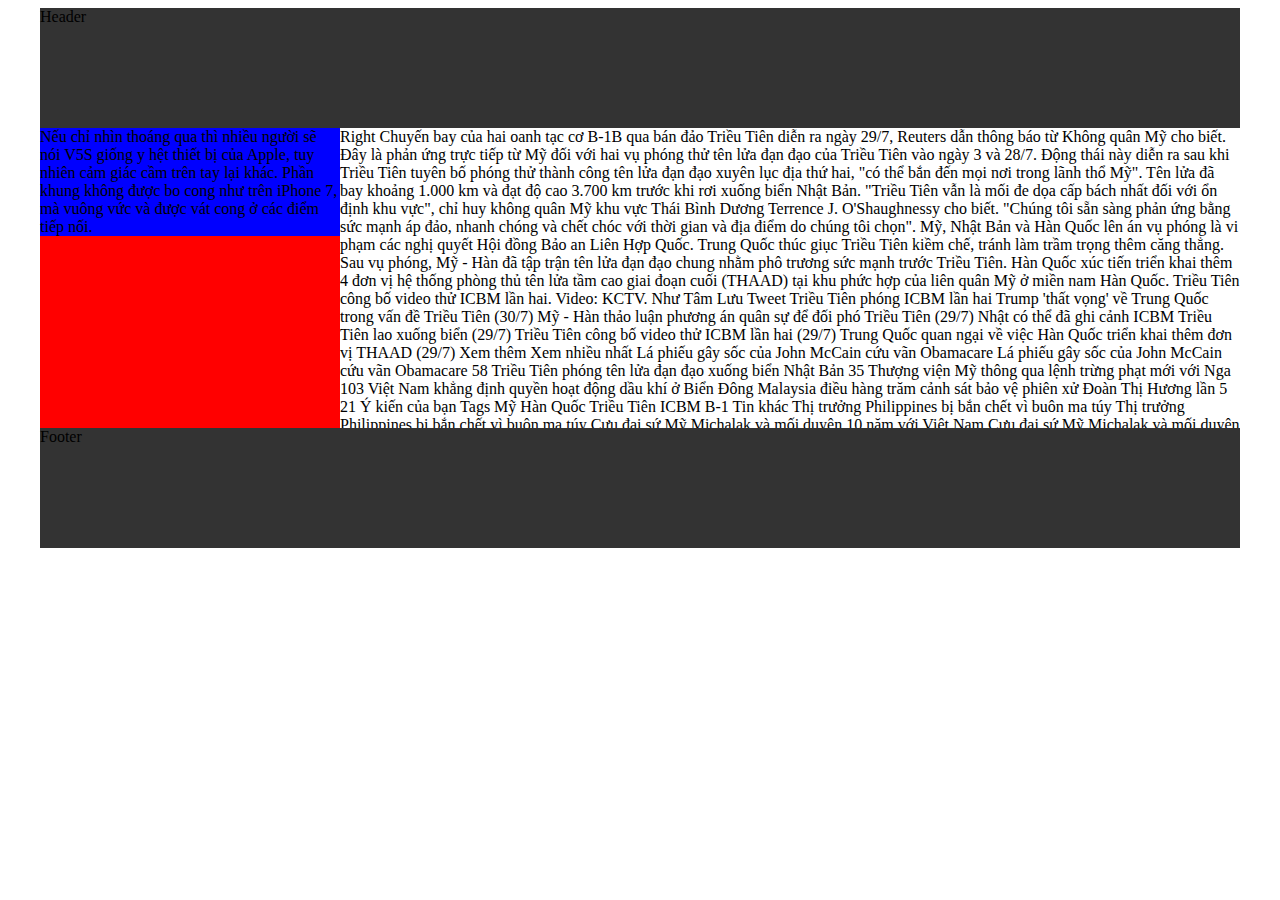
<file: lesson01/index.html>
<!DOCTYPE html>
<html lang="en">
    <head>
        <title>hgshaghsgh</title>
        <meta charset="UTF-8">
        <meta name="viewport" content="width=device-width, initial-scale=1">
        <link rel="stylesheet" href="public/css/style.css">
        <style>
            
        </style>
    </head>
    <body>
        <div class="wrapper">
            <div class="header">Header</div>
            <div class="content">
                <div class="left">Nếu chỉ nhìn thoáng qua thì nhiều người sẽ nói V5S giống y hệt thiết bị của Apple, tuy nhiên cảm giác cầm trên tay lại khác. Phần khung không được bo cong như trên iPhone 7, mà vuông vức và được vát cong ở các điểm tiếp nối.</div>
                <div class="right">Right
                     Chuyến bay của hai oanh tạc cơ B-1B qua bán đảo Triều Tiên diễn ra ngày 29/7, Reuters dẫn thông báo từ Không quân Mỹ cho biết. Đây là phản ứng trực tiếp từ Mỹ đối với hai vụ phóng thử tên lửa đạn đạo của Triều Tiên vào ngày 3 và 28/7.

Động thái này diễn ra sau khi Triều Tiên tuyên bố phóng thử thành công tên lửa đạn đạo xuyên lục địa thứ hai, "có thể bắn đến mọi nơi trong lãnh thổ Mỹ". Tên lửa đã bay khoảng 1.000 km và đạt độ cao 3.700 km trước khi rơi xuống biển Nhật Bản.

"Triều Tiên vẫn là mối đe dọa cấp bách nhất đối với ổn định khu vực", chỉ huy không quân Mỹ khu vực Thái Bình Dương Terrence J. O'Shaughnessy cho biết. "Chúng tôi sẵn sàng phản ứng bằng sức mạnh áp đảo, nhanh chóng và chết chóc với thời gian và địa điểm do chúng tôi chọn".

Mỹ, Nhật Bản và Hàn Quốc lên án vụ phóng là vi phạm các nghị quyết Hội đồng Bảo an Liên Hợp Quốc. Trung Quốc thúc giục Triều Tiên kiềm chế, tránh làm trầm trọng thêm căng thẳng.

Sau vụ phóng, Mỹ - Hàn đã tập trận tên lửa đạn đạo chung nhằm phô trương sức mạnh trước Triều Tiên. Hàn Quốc xúc tiến triển khai thêm 4 đơn vị hệ thống phòng thủ tên lửa tầm cao giai đoạn cuối (THAAD) tại khu phức hợp của liên quân Mỹ ở miền nam Hàn Quốc.

Triều Tiên công bố video thử ICBM lần hai. Video: KCTV.

Như Tâm
Lưu
Tweet
Triều Tiên phóng ICBM lần hai

    Trump 'thất vọng' về Trung Quốc trong vấn đề Triều Tiên (30/7)
    Mỹ - Hàn thảo luận phương án quân sự để đối phó Triều Tiên (29/7)
    Nhật có thể đã ghi cảnh ICBM Triều Tiên lao xuống biển (29/7)
    Triều Tiên công bố video thử ICBM lần hai (29/7)
    Trung Quốc quan ngại về việc Hàn Quốc triển khai thêm đơn vị THAAD (29/7)

Xem thêm
 
Xem nhiều nhất

    Lá phiếu gây sốc của John McCain cứu vãn Obamacare
    Lá phiếu gây sốc của John McCain cứu vãn Obamacare  58
    Triều Tiên phóng tên lửa đạn đạo xuống biển Nhật Bản  35
    Thượng viện Mỹ thông qua lệnh trừng phạt mới với Nga  103
    Việt Nam khẳng định quyền hoạt động dầu khí ở Biển Đông
    Malaysia điều hàng trăm cảnh sát bảo vệ phiên xử Đoàn Thị Hương lần 5  21

 
Ý kiến của bạn
 
 Tags
Mỹ
Hàn Quốc
Triều Tiên
ICBM
B-1
Tin khác

    Thị trưởng Philippines bị bắn chết vì buôn ma túy
    Thị trưởng Philippines bị bắn chết vì buôn ma túy
    Cựu đại sứ Mỹ Michalak và mối duyên 10 năm với Việt Nam
    Cựu đại sứ Mỹ Michalak và mối duyên 10 năm với Việt Nam
    Trung Quốc duyệt binh kỷ niệm 90 năm thành lập quân đội
    Trung Quốc duyệt binh kỷ niệm 90 năm thành lập quân đội

    Cựu trợ lý kể chuyện từng được Obama làm mối

    18 năm lẩn trốn trong phòng bí mật của tên mafia Mỹ

    Chó kẹt đầu trong hũ thủy tinh vì ăn bánh quy ở Anh

    Trump nguy cơ giẫm vết xe đổ của Obama tại Syria

    Trump 'thất vọng' về Trung Quốc trong vấn đề Triều Tiên

    Trump dọa dừng trả bảo hiểm nếu dự luật sức khỏe mới thất bại

Bạn có thể quan tâm

    Kinh nghiệm ‘sống chung’ với tiểu đường không dùng thuốc
    Tài trợ | botania.com.vn
    Điều hòa Casper Thái Lan, bảo hành 1 đổi 1 trong một năm
    Tài trợ | Casper
    Cách hay đẩy lùi suy giãn tĩnh mạch
    Tài trợ | botania.com.vn

Đừng bỏ lỡ

    Hai bến tàu buýt sông đầu tiên ở TP HCM dần hình thành
    Hai bến tàu buýt sông đầu tiên ở TP HCM dần hình thành

    6h trước
    Các loại cây trồng trong nhà giúp thanh lọc không khí
    Các loại cây trồng trong nhà giúp thanh lọc không khí

    1h trước
    Mô phỏng nhà hát Hoa Sen 'lớn và hiện đại nhất thủ đô'
    Mô phỏng nhà hát Hoa Sen 'lớn và hiện đại nhất thủ đô'  21

    14h trước

Rao vặt

    Giới đầu tư bàn về dự án tiềm năng đường Tố Hữu?
    Giới đầu tư bàn về dự án tiềm năng đường Tố Hữu?

    1.900.000.000 đ
    Xe Vespa trả góp tại HCM
    Xe Vespa trả góp tại HCM

    35.990.000 đ
    Đại lý bán xe Vespa tại HCM
    Đại lý bán xe Vespa tại HCM

    70.900.000 đ

Tư liệu
18 năm lẩn trốn trong phòng bí mật của tên mafia Mỹ
18 năm lẩn trốn trong phòng bí mật của tên mafia Mỹ
Giới chức không tìm ra tung tích của Donald Webb, nghi phạm giết cảnh sát, vì y trốn trong phòng bí mật tại nhà vợ.

    Sợ tên lửa Triều Tiên, người Mỹ lo xây hầm trú dưới lòng đất

    Những cáo buộc tình ái của cựu sư ăn chơi Thái Lan  24

    Một tuần ngồi tù 'phòng lạnh' của sinh viên Mỹ ở Trung Quốc

Cuộc sống đó đây

    Chó kẹt đầu trong hũ thủy tinh vì ăn bánh quy ở Anh
    Chó kẹt đầu trong hũ thủy tinh vì ăn bánh quy ở Anh
    Bỏ nhà đi, bé 10 tuổi tự bắt rắn ăn ở Trung Quốc
    Bỏ nhà đi, bé 10 tuổi tự bắt rắn ăn ở Trung Quốc

    Trung Quốc phát sốt vì 'thánh ăn công sở'
    Trung Quốc phát sốt vì 'thánh ăn công sở'
    Chiếc cặp chứa một cân vàng bị bỏ quên ở gốc cây tại Đức
    Chiếc cặp chứa một cân vàng bị bỏ quên ở gốc cây tại Đức

Phân tích
Trump nguy cơ giẫm vết xe đổ của Obama tại Syria
Trump nguy cơ giẫm vết xe đổ của Obama tại Syria
Dù chỉ trích chính sách Syria của chính quyền Obama, ông Trump vẫn đang lặp lại các sai lầm từ thời người tiền nhiệm trên chiến trường này.

    Ủng hộ trừng phạt Nga, thượng viện Mỹ dồn Trump vào chân tường  24

    Quy trình quân đội Mỹ thực thi lệnh tấn công hạt nhân của Trump  40

    Trump hứng chỉ trích vì cấm người chuyển giới trong quân đội Mỹ

Ảnh

    90 xe tăng Nga chuẩn bị tranh tài trong giải đua quốc tế
    90 xe tăng Nga chuẩn bị tranh tài trong giải đua quốc tế
    Trung Quốc khoe thiết kế tàu sân bay 110.000 tấn
    Trung Quốc khoe thiết kế tàu sân bay 110.000 tấn

    Khu tập thể 2.000 người ở sắp bị giải tỏa ở Campuchia
    Khu tập thể 2.000 người ở sắp bị giải tỏa ở Campuchia
    Thảm cảnh của 80.000 lính Đồng minh không kịp rút khỏi Dunkirk
    Thảm cảnh của 80.000 lính Đồng minh không kịp rút khỏi Dunkirk

Người Việt 5 châu
Một người Việt tử vong ở Malaysia
Một người Việt tử vong ở Malaysia
Đại sứ quán Việt Nam tại Malaysia đang tìm hiểu việc một công dân thiệt mạng tại Kuala Lumpur.

    Malaysia bắt 40 người Việt, cáo buộc đánh cá trái phép

    Bác sĩ gốc Việt lĩnh án tù chung thân vì hiếp dâm bệnh nhân  43

    Việt Nam xác nhận 7 công dân thiệt mạng ở Trung Quốc


                </div>
            </div>
            <div class="footer">Footer</div>
        </div>
    </body>
</html>
</file>
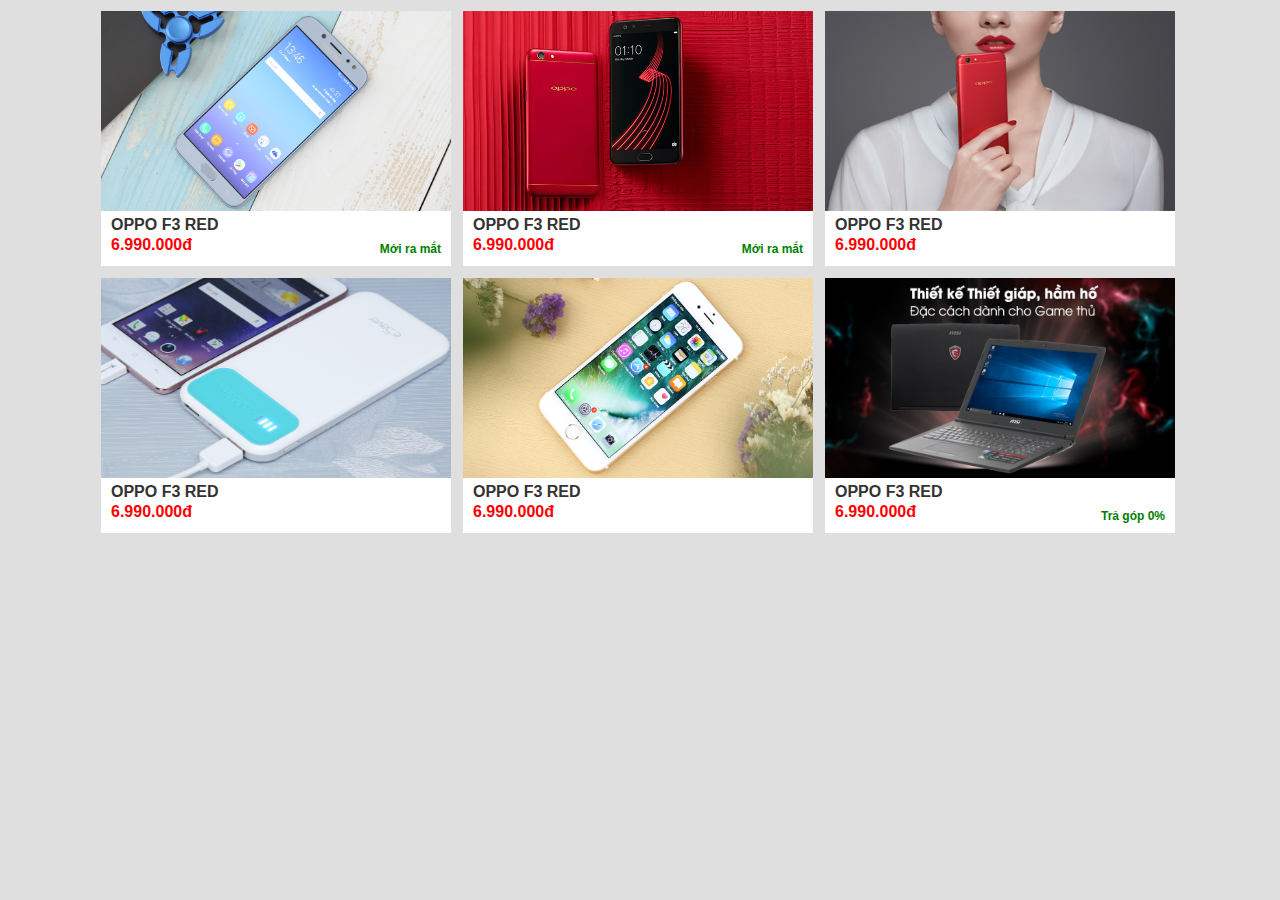
<file: lesson01/hover.html>
<!DOCTYPE html>
<html lang="en">
    <head>
        <title></title>
        <meta charset="UTF-8">
        <meta name="viewport" content="width=device-width, initial-scale=1">
        <style>
            body{background: #dfdfdf; margin: 0; padding: 0;}
            a { text-decoration: none; display: block }
            h3{
                margin: 0;
                color: #333;
                font-size: 16px;
            }
            strong{color: red; font-size: 16px;}
            .wrapper{
                margin: 0 auto;
                width: 1100px;
                font-family: 'Helvetica',Arial,'DejaVu Sans','Liberation Sans',Freesans,sans-serif;
                font-size: 12px;
            }
            .wrapper span{
                padding: 2px;
                margin-left: 5px;
                line-height: 18px;
                white-space: nowrap;
                overflow: hidden;
                text-overflow: ellipsis;
                display: block;
            }
            .wrapper-img{
                height: 255px;
                width: 350px;
                position: relative;
                background: #FFFFFF;
                float: left;
                margin-left: 10px;
                margin-top: 10px;
                border: 1px solid #dfdfdf;
            }
            .wrapper-img:hover a{
                cursor: pointer;
                overflow: hidden;
            }
            .wrapper-img:hover .pro-desc{
                -ms-opacity: 1;
                opacity: 1;
                filter: alpha(opacity=100);
                ms-filter: "progid:DXImageTransform.Microsoft.Alpha(opacity=100)";
                cursor: pointer;
                pointer-events: none;  /* sự kiện của con trỏ */
            }
            .wrapper-img img{
                height: 200px;
                width: 100%;
            }
            .sticknote{ 
                position: absolute;
                right: 10px;
                bottom: 10px;
                font-weight: bold;
                color: green;
            }
            .pro-desc{
                background: #FFF;
                height: 255px;
                width: 350px;
                display: block;
                position: absolute;
                top: 0;
                left: 0;
                -webkit-transition-duration: .7s;       /* hiệu ứng chuyển từ trong suốt sang màu trắng 0.7 giây trên trình duyệt chrome và Safari */
                -moz-transition-duration: .7s;        /* hiệu ứng chuyển từ trong suốt sang màu trắng 0.7 giây trên trình duyệt Mozila */
                -o-transition-duration: .7s;       /* hiệu ứng chuyển từ trong suốt sang màu trắng 0.7 giây trên trình duyệt Opera */
                transition-duration: .7s;   /* hiệu ứng chuyển từ trong suốt sang màu trắng 0.7 giây trên trình duyệt IE */
                -ms-opacity: 0;         /* độ trong suốt là 0=> k thấy */
                opacity: 0;             /* độ trong suốt là 0=> k thấy trình duyệt mới */
                -moz-opacity: 0;        /* độ trong suốt là 0=> k thấy trình duyệt mozila */
                filter: alpha(opacity=0);
            }
            .wrapper-img > a > h3, .wrapper-img > a > strong{ padding: 2px 10px;}
            .pro-desc strong { position: absolute; top: 2px; right: 5px;}
            .name{
                color: blue; 
                font-size: 18px;
                font-weight: bold;
            }
            .promotion{
                border-bottom: 1px solid #333;
                margin-bottom: 2px;
                padding-bottom: 2px;
            }
        </style>
    </head>
    <body>
        <div class="wrapper">
            <div class="wrapper-img">
                <a href="sp01">
                    <img src="public/images/image7.jpg" alt="image">
                    <h3>OPPO F3 RED</h3>
                    <strong>6.990.000đ</strong>
                    <div class="sticknote">Mới ra mắt</div>
                </a>
                <div class="pro-desc">
                    <span class="name">OPPO F3 RED</span>
                    <strong>6.990.000đ</strong>
                    <div class="promotion">
                        <span>Gậy chụp ảnh (sefie) khi mua Online ( từ 4/7 - 31/7)</span>
                        <span>Cơ hội trúng xe Honda Vision (Chương trình áp dụng tại một số tỉnh)</span>
                    </div>
                    <span>Màn hình: 5.5", Full HD</span>
                    <span>HĐH: Android 6.0 (Marshmallow)</span>
                    <span>CPU: Mediatek MT6750T 8 nhân</span>
                    <span>RAM: 4 GB, ROM: 64 GB</span>
                    <span>Camera: 13 MP, Selfie: 16 MP và 8 MP</span>
                    <span>PIN: 3200 mAh</span>
                </div>
            </div>

            <div class="wrapper-img">
                <a href="sp02">
                    <img src="public/images/image2.png" alt="image">
                    <h3>OPPO F3 RED</h3>
                    <strong>6.990.000đ</strong>
                    <div class="sticknote">Mới ra mắt</div>
                </a>
                <div class="pro-desc">
                    <span class="name">OPPO F3 RED</span>
                    <strong>6.990.000đ</strong>
                    <div class="promotion">
                        <span>Gậy chụp ảnh (sefie) khi mua Online ( từ 4/7 - 31/7)</span>
                        <span>Cơ hội trúng xe Honda Vision (Chương trình áp dụng tại một số tỉnh)</span>
                    </div>
                    <span>Màn hình: 5.5", Full HD</span>
                    <span>HĐH: Android 6.0 (Marshmallow)</span>
                    <span>CPU: Mediatek MT6750T 8 nhân</span>
                    <span>RAM: 4 GB, ROM: 64 GB</span>
                    <span>Camera: 13 MP, Selfie: 16 MP và 8 MP</span>
                    <span>PIN: 3200 mAh</span>
                </div>
            </div>

            <div class="wrapper-img">
                <a href="sp04">
                    <img src="public/images/image3.png" alt="image">
                    <h3>OPPO F3 RED</h3>
                    <strong>6.990.000đ</strong>
                </a>
                <div class="pro-desc">
                    <span class="name">OPPO F3 RED</span>
                    <strong>6.990.000đ</strong>
                    <div class="promotion">
                        <span>Gậy chụp ảnh (sefie) khi mua Online ( từ 4/7 - 31/7)</span>
                        <span>Cơ hội trúng xe Honda Vision (Chương trình áp dụng tại một số tỉnh)</span>
                    </div>
                    <span>Màn hình: 5.5", Full HD</span>
                    <span>HĐH: Android 6.0 (Marshmallow)</span>
                    <span>CPU: Mediatek MT6750T 8 nhân</span>
                    <span>RAM: 4 GB, ROM: 64 GB</span>
                    <span>Camera: 13 MP, Selfie: 16 MP và 8 MP</span>
                    <span>PIN: 3200 mAh</span>
                </div>
            </div>
            <div class="wrapper-img">
                <a href="#">
                    <img src="public/images/image4.jpg" alt="image">
                    <h3>OPPO F3 RED</h3>
                    <strong>6.990.000đ</strong>
                </a>
                <div class="pro-desc">
                    <span class="name">OPPO F3 RED</span>
                    <strong>6.990.000đ</strong>
                    <div class="promotion">
                        <span>Gậy chụp ảnh (sefie) khi mua Online ( từ 4/7 - 31/7)</span>
                        <span>Cơ hội trúng xe Honda Vision (Chương trình áp dụng tại một số tỉnh)</span>
                    </div>
                    <span>Màn hình: 5.5", Full HD</span>
                    <span>HĐH: Android 6.0 (Marshmallow)</span>
                    <span>CPU: Mediatek MT6750T 8 nhân</span>
                    <span>RAM: 4 GB, ROM: 64 GB</span>
                    <span>Camera: 13 MP, Selfie: 16 MP và 8 MP</span>
                    <span>PIN: 3200 mAh</span>
                </div>
            </div>
            <div class="wrapper-img">
                <a href="#">
                    <img src="public/images/image5.jpg" alt="image">
                    <h3>OPPO F3 RED</h3>
                    <strong>6.990.000đ</strong>
                </a>
                <div class="pro-desc">
                    <span class="name">OPPO F3 RED</span>
                    <strong>6.990.000đ</strong>
                    <div class="promotion">
                        <span>Gậy chụp ảnh (sefie) khi mua Online ( từ 4/7 - 31/7)</span>
                        <span>Cơ hội trúng xe Honda Vision (Chương trình áp dụng tại một số tỉnh)</span>
                    </div>
                    <span>Màn hình: 5.5", Full HD</span>
                    <span>HĐH: Android 6.0 (Marshmallow)</span>
                    <span>CPU: Mediatek MT6750T 8 nhân</span>
                    <span>RAM: 4 GB, ROM: 64 GB</span>
                    <span>Camera: 13 MP, Selfie: 16 MP và 8 MP</span>
                    <span>PIN: 3200 mAh</span>
                </div>
            </div>

            <div class="wrapper-img">
                <a href="#">
                    <img src="public/images/image6.jpg" alt="image">
                    <h3>OPPO F3 RED</h3>
                    <strong>6.990.000đ</strong>
                    <div class="sticknote">Trả góp 0%</div>
                </a>
                <div class="pro-desc">
                    <span class="name">OPPO F3 RED</span>
                    <strong>6.990.000đ</strong>
                    <div class="promotion">
                        <span>Gậy chụp ảnh (sefie) khi mua Online ( từ 4/7 - 31/7)</span>
                        <span>Cơ hội trúng xe Honda Vision (Chương trình áp dụng tại một số tỉnh)</span>
                    </div>
                    <span>Màn hình: 5.5", Full HD</span>
                    <span>HĐH: Android 6.0 (Marshmallow)</span>
                    <span>CPU: Mediatek MT6750T 8 nhân</span>
                    <span>RAM: 4 GB, ROM: 64 GB</span>
                    <span>Camera: 13 MP, Selfie: 16 MP và 8 MP</span>
                    <span>PIN: 3200 mAh</span>
                </div>
            </div>
        </div>
    </body>
</html>
</file>
<file: lesson01/public/css/style.css>
.wrapper{
    width: 1200px;
    margin: 0 auto;
}
.header, .footer{
    height: 120px;
    background: #333;
}
.content{
    min-height: 300px;
    background: red;
    width: 1200px;
}
.left{
    float: left;
    width: 300px;
    background: blue;
}
.right{
    float: left;
    width: 900px;
    background: white;
    height: 300px;
    overflow-x: scroll;
    
}
.footer{
    clear: both;
}
</file>
